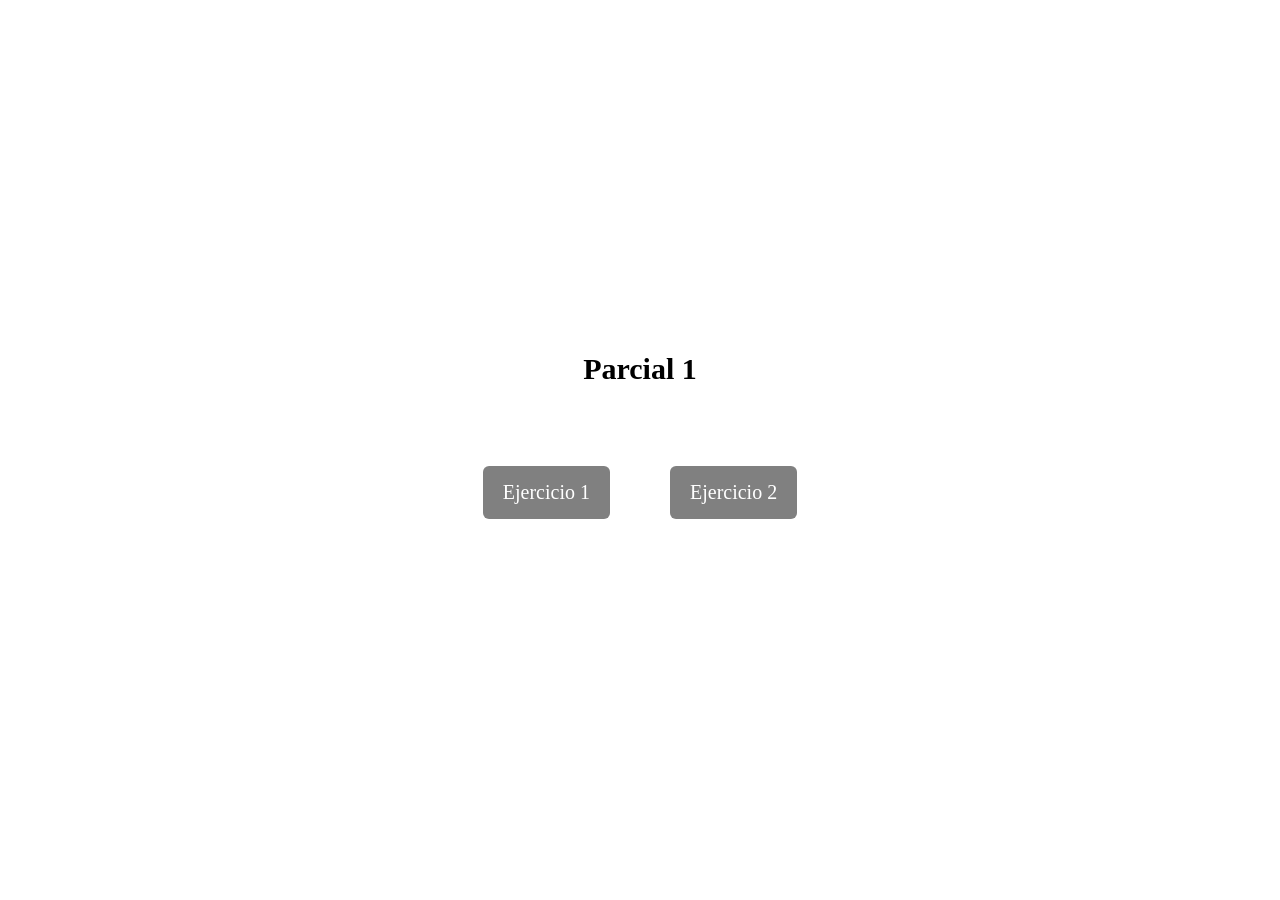
<file: index.html>
<!DOCTYPE html>
<html lang="en">

<head>
    <meta charset="UTF-8">
    <meta name="viewport" content="width=device-width, initial-scale=1.0">
    <title>Document</title>
    <link rel="stylesheet" href="./CSS/ejercicio.css">
</head>

<body>
    <div class="container">
        <h1 class="title">Parcial 1</h1>
        <div class="options">
            <a href="./html/view/ejercicio1.html" class="ejercicio">Ejercicio 1</a>
            <a href="./html/view/ejercicio2.html" class="ejercicio">Ejercicio 2</a>
        </div>
    </div>
</body>

</html>
</file>
<file: CSS/ejercicio.css>
*{
    margin: 0;
    padding: 0;
    box-sizing: border-box;
}
.container{
    width: 100%;
    height: 100vh;
    display: flex;
    align-items: center;
    justify-content: center;
    flex-direction: column;
}
.title{
    font-size: 30px;
    color: #000000;
    text-align: center;
    margin-top: 20px;
    margin: 25px;
}
.options{
   display: flex;
   justify-content: center;
   align-items: center;
   text-decoration: none;
   margin: 25px;
} 
.ejercicio{
    font-size: 20px;
    color: #ffff;
    margin: 30px;
    text-decoration: none;
    background-color: gray;
    padding: 15px 20px; 
    border-radius: 6px;
    
}
</file>
